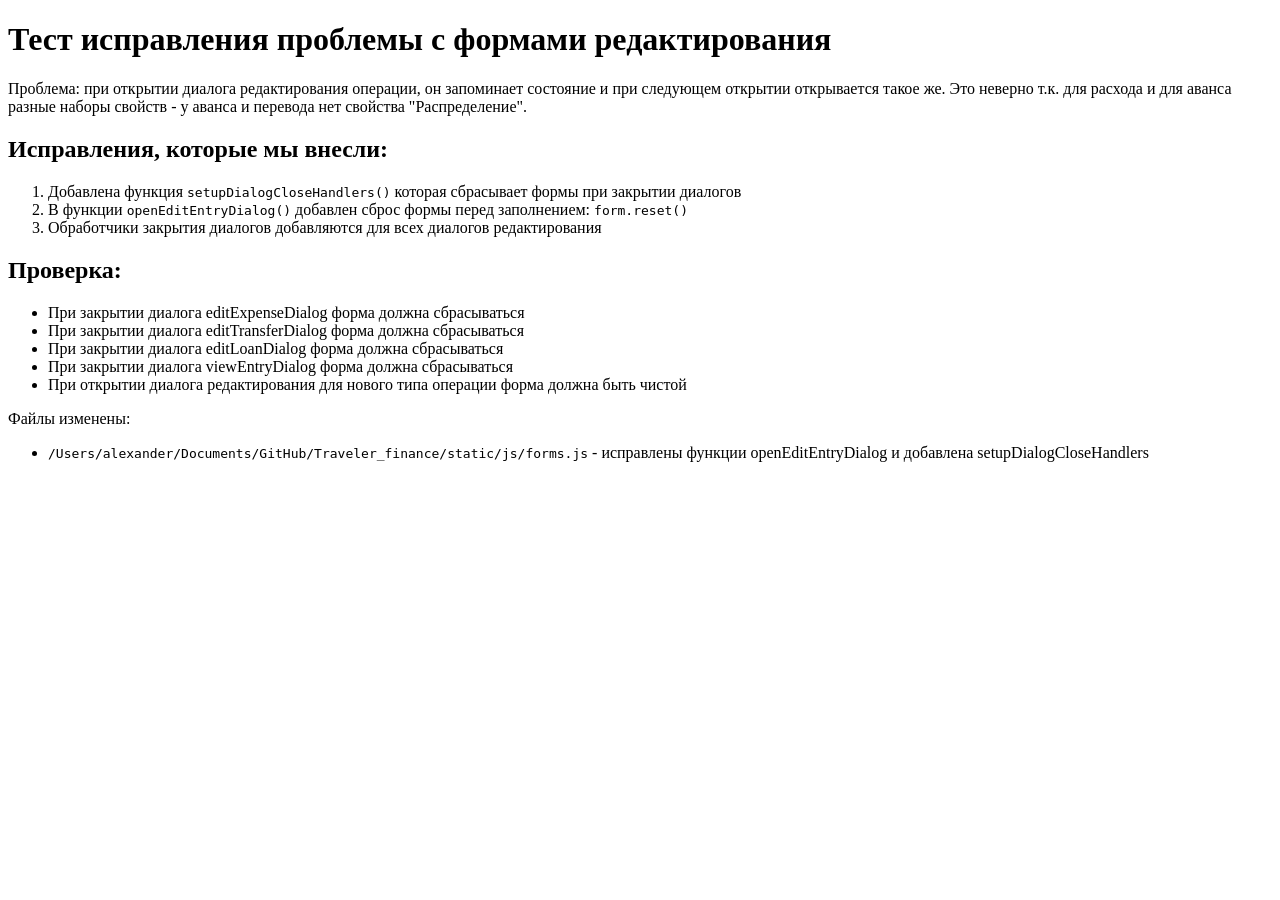
<file: test_fix.html>
<!DOCTYPE html>
<html lang="ru">
<head>
    <meta charset="UTF-8">
    <meta name="viewport" content="width=device-width, initial-scale=1.0">
    <title>Тест исправления форм</title>
</head>
<body>
    <h1>Тест исправления проблемы с формами редактирования</h1>
    
    <p>Проблема: при открытии диалога редактирования операции, он запоминает состояние и при следующем открытии открывается такое же. Это неверно т.к. для расхода и для аванса разные наборы свойств - у аванса и перевода нет свойства "Распределение".</p>
    
    <h2>Исправления, которые мы внесли:</h2>
    
    <ol>
        <li>Добавлена функция <code>setupDialogCloseHandlers()</code> которая сбрасывает формы при закрытии диалогов</li>
        <li>В функции <code>openEditEntryDialog()</code> добавлен сброс формы перед заполнением: <code>form.reset()</code></li>
        <li>Обработчики закрытия диалогов добавляются для всех диалогов редактирования</li>
    </ol>
    
    <h2>Проверка:</h2>
    
    <ul>
        <li>При закрытии диалога editExpenseDialog форма должна сбрасываться</li>
        <li>При закрытии диалога editTransferDialog форма должна сбрасываться</li>
        <li>При закрытии диалога editLoanDialog форма должна сбрасываться</li>
        <li>При закрытии диалога viewEntryDialog форма должна сбрасываться</li>
        <li>При открытии диалога редактирования для нового типа операции форма должна быть чистой</li>
    </ul>
    
    <p>Файлы изменены:</p>
    <ul>
        <li><code>/Users/alexander/Documents/GitHub/Traveler_finance/static/js/forms.js</code> - исправлены функции openEditEntryDialog и добавлена setupDialogCloseHandlers</li>
    </ul>
</body>
</html>
</file>
